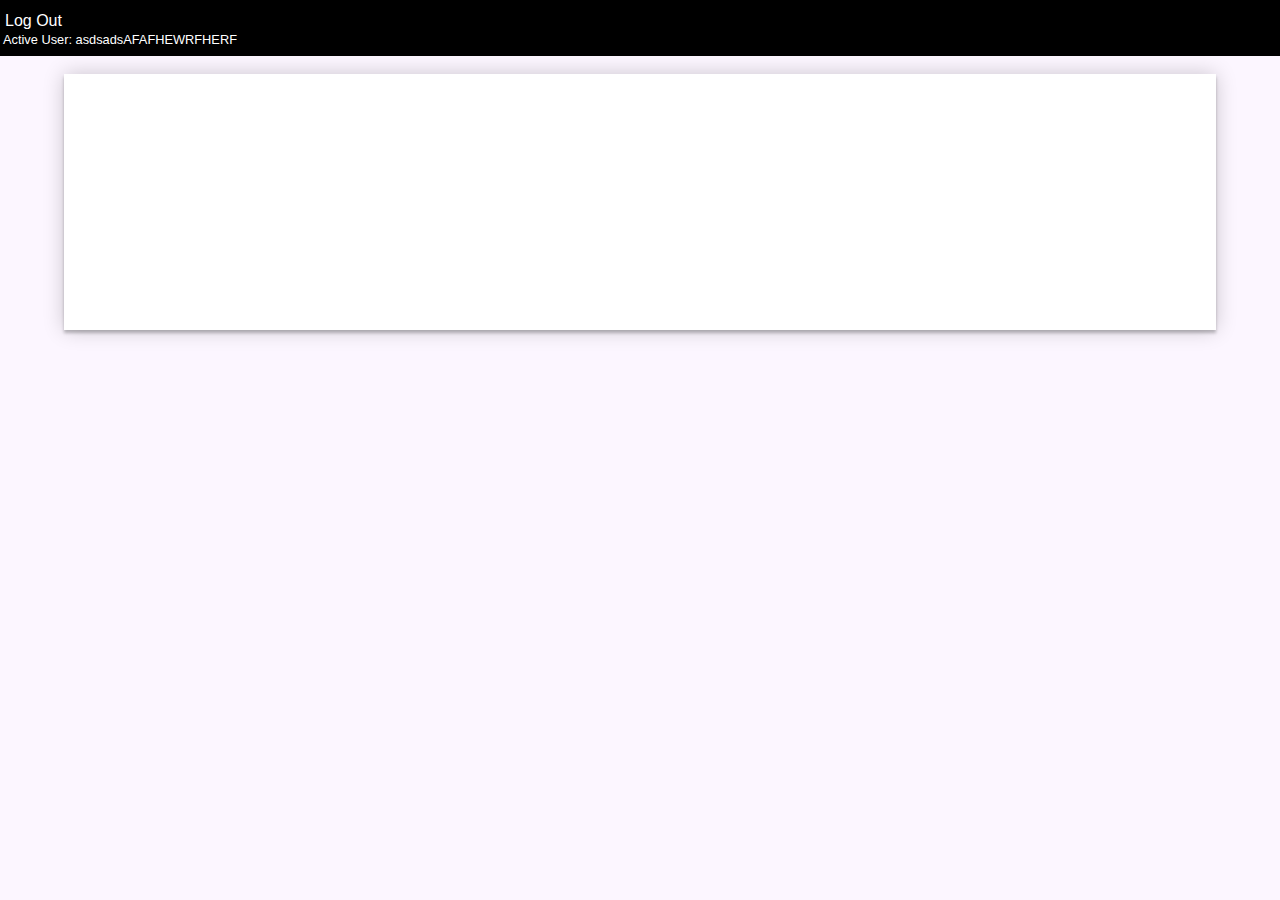
<file: 123/index.html>
<!DOCTYPE html>
<html lang="en">

<head>
    <meta charset="UTF-8">
    <meta name="viewport" content="width=device-width, initial-scale=1.0">
    <title>Document</title>
    <link rel="stylesheet" href="styles.css">
    <link rel="stylesheet" href="edit-form.css">
</head>

<body>
    <div id="main-page">
        <div class="header">
            <div id="user-info">
                <div id="login-btn" onclick="showLoginModal()">Log In</div>
                <div id="logout-btn" onclick="showLogoutModal()">Log Out</div>
                <div id="active-user"
                    style="color: white; font-family: Verdana, Geneva, Tahoma, sans-serif; font-size: 80%;"></div>
            </div>
        </div>
        <br>
        <div class="modal-bg" id="admin-panel-display">
            <div id="admin-panel" style="border: black 4px solid;">
                <div class="close-modal-btn" onclick="closeAdminPanel()" style="display: block;">CLOSE</div>
                <div
                    style="text-align: center; font-family: Impact, Haettenschweiler, 'Arial Narrow Bold', sans-serif; font-size: 30px; margin-bottom: 30px;">
                    ADMIN PANEL</div>
                <div>
                    <div class="manage-btn" id="manage-post-btn"
                        style="text-align: center; font-family: Impact, Haettenschweiler, 'Arial Narrow Bold', sans-serif; font-size: 20px; margin-bottom: 5px;"
                        onclick="displayPostTable()">
                        Manage Posts</div>
                    <br>
                    <div class="manage-btn" id="manage-users-btn"
                        style="text-align: center; font-family: Impact, Haettenschweiler, 'Arial Narrow Bold', sans-serif; font-size: 20px; margin-bottom: 5px;"
                        onclick="displayUserTable()">
                        Manage Users</div>
                    <br>
                    <div id="managed-content-field" style="border: 2px solid black; padding: 5px; display: none;">
                        <table class="manage-table" id='manage-table-content'>
                        </table>
                        <br>
                        <div class="manage-btn" id="manage-post-btn"
                            style="text-align: center; font-family: Impact, Haettenschweiler, 'Arial Narrow Bold', sans-serif; font-size: 20px; margin-bottom: 5px;"
                            onclick="displayCreateForm()">
                            Create New Post</div>
                    </div>
                </div>
            </div>
        </div>
        <div>

        </div>
        <div class="modal-bg" id="login-modal">
            <div class="form" id="login-form-display">
                <form id="register-form" hidden>
                    <div class="close-modal-btn" onclick="hideLoginModal()">CLOSE</div>
                    <input type="text" placeholder="Enter your username" id="input-register-name" />
                    <input type="email" placeholder="Enter your email address" id="input-register-email" />
                    <input type="password" placeholder="Enter your password" id="input-register-password" />
                    <input type="password" placeholder="Confirm your password" id="input-register-confirm-password" />
                    <button id="btn_reg" onclick="registerFunction()" type="button">CREATE</button>
                    <p class="message">Already registered? <a onclick="redirectToLogin()" id="redirect-to-login"
                            href="#">Sign In</a></p>
                    <br>
                </form>
                <form id="login-form">
                    <div class="close-modal-btn" onclick="hideLoginModal()">CLOSE</div>
                    <input type="text" placeholder="Enter your username" id="input-username" />
                    <input type="password" placeholder="Enter your password" id="input-password" />
                    <button onclick="logInFunction()" type="button"> LOGIN</button>
                    <p class="message">Not registered? <a onclick="redirectToRegister()" id="redirect-to-register"
                            href="#">Create an account</a></p>
                    <br>
                </form>
            </div>
        </div>
        <div class="modal-bg" id="logout-modal" style="display: none;">
            <div id='logout-form'>
               <p>Do you want to log out?</p>
               <div style="display: inline-block;" class='bw-flashing-btn' onclick="logOutFunction()">Yes</div>
               <div style="display: inline-block;" class='bw-flashing-btn' onclick="hideLogoutModal()">No</div>
            </div>
        </div>
    
    <!-- <div style="display: flex; justify-content: center;">
            <input type="text" id="contentIndex" style="margin-bottom: 5px;" placeholder="Insert Content Index">
            <button style="margin-bottom: 5px;"
                onclick="displayContentByIndex(document.getElementById('contentIndex').value)">Show Content</button>
        </div> -->
    <div id="admin-panel-btn" onclick="openAdminPanel()" hidden>
        ADMIN PANEL
    </div>

    <!-- CONTENT BOX STARTS HERE        -->
    <div id='content-box'>

    </div>
    </div>
   
    <script src="content-database.js"></script>
    <script src="user-database.js"></script>
    <script src="display-content.js"></script>
    <script src="login.js"></script>
    <script src="admin-panel.js"></script>
    <script src="create-content.js"></script>
    <script src="update-content.js"></script>
</body>

</html>
</file>
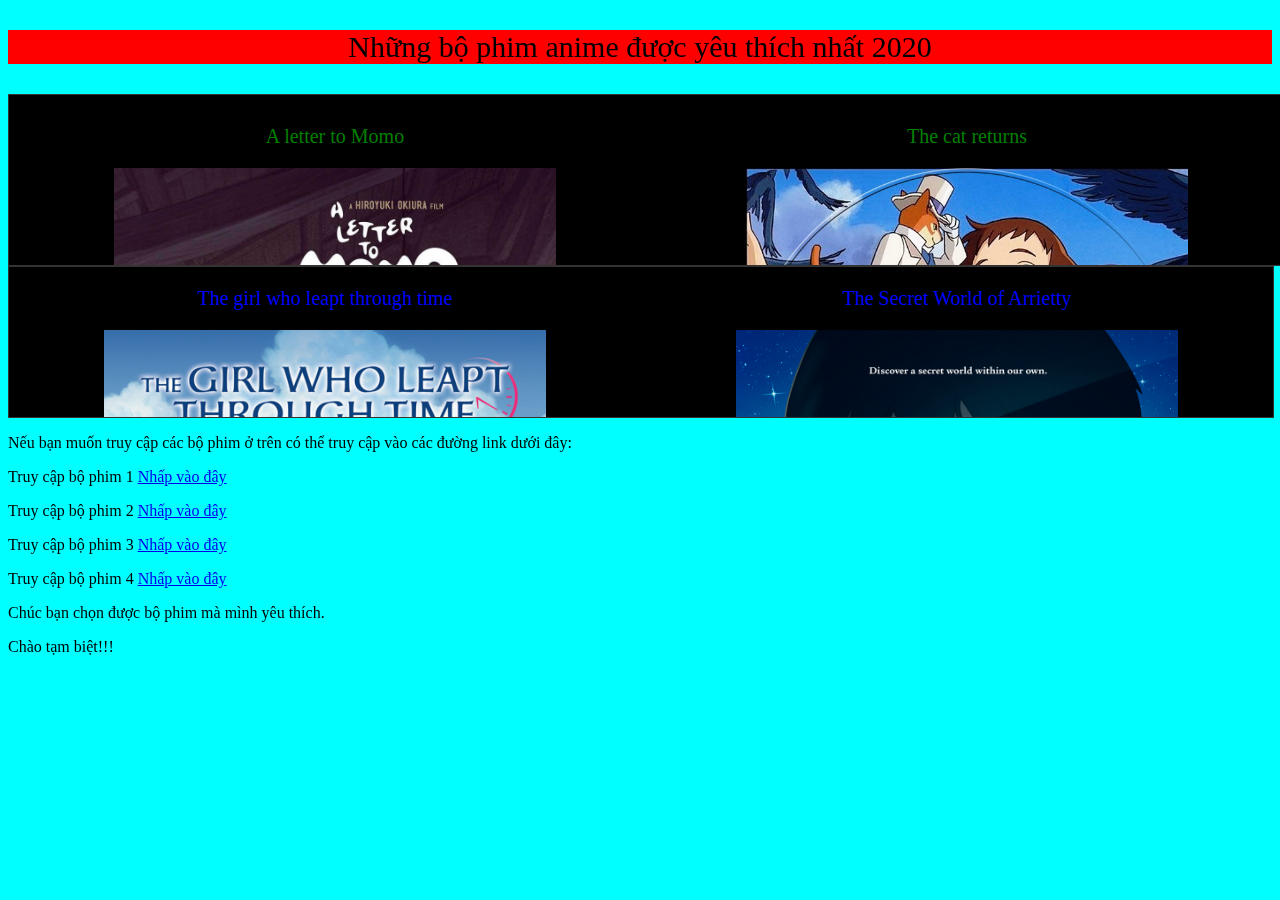
<file: seson6/seson6.2/index.html>
<!DOCTYPE html>
<html lang="en">
<head>
    <meta charset="UTF-8">
    <meta name="viewport" content="width=device-width, initial-scale=1.0">
    <title>Giới thiệu sản phẩm</title>
    <link rel="stylesheet" href="style.css">
</head>
<body>
    <p id=bộphim>Những bộ phim anime được yêu thích nhất 2020</p>
    <div id =phim>
    <div class= bophim1>
        <p>A letter to Momo</p>
        <img  src="image/anh1.jpg" alt="tên phim chưa đúng">
    </div>
    <div class= bophim2>
        <p> The cat returns</p>
        <img class="b" src="image/anh2.jpg" alt="tên phim chưa đúng">
    </div>
    </div>


    
    <div id =phimbb>
    <div class= bophim3>
        <p>The girl who leapt through time</p>
        <img src="image/anh3.jpg" alt="tên phim chưa đúng">
    </div>
    <div class= bophim4>
        <p>The Secret World of Arrietty</p>
        <img src="image/anh4.jpg" alt="tên phim chưa đúng">
    </div>
    </div>
    <p>Nếu bạn muốn truy cập các bộ phim ở trên có thể truy cập vào các đường link dưới đây:</p>
    <p>Truy cập bộ phim 1 <a href="http://www.phimmoizz.net/phim/thu-gui-momo-2725/xem-phim.html" target="_blank">Nhấp vào đây</a></p>
    <p>Truy cập bộ phim 2 <a href="http://www.phimmoizz.net/phim/su-tra-on-cua-bay-meo-i2-2585/xem-phim.html" target="_blank">Nhấp vào đây</a></p>
    <p>Truy cập bộ phim 3 <a href="https://fptplay.vn/xem-video/co-gai-vuot-thoi-gian-the-girl-who-leapt-through-time-5978243f5583206af4bbe731" target="_blank">Nhấp vào đây</a></p>
    <p>Truy cập bộ phim 4 <a href="https://fptplay.vn/xem-video/the-gioi-bi-an-cua-arrietty-the-secret-world-of-arrietty-5f40e9e32089bd035eb171cf" target="_blank">Nhấp vào đây</a></p>
    <p>Chúc bạn chọn được bộ phim mà mình yêu thích.</p>
    <p>Chào tạm biệt!!!</p>   
    
</body>
</html>
</file>
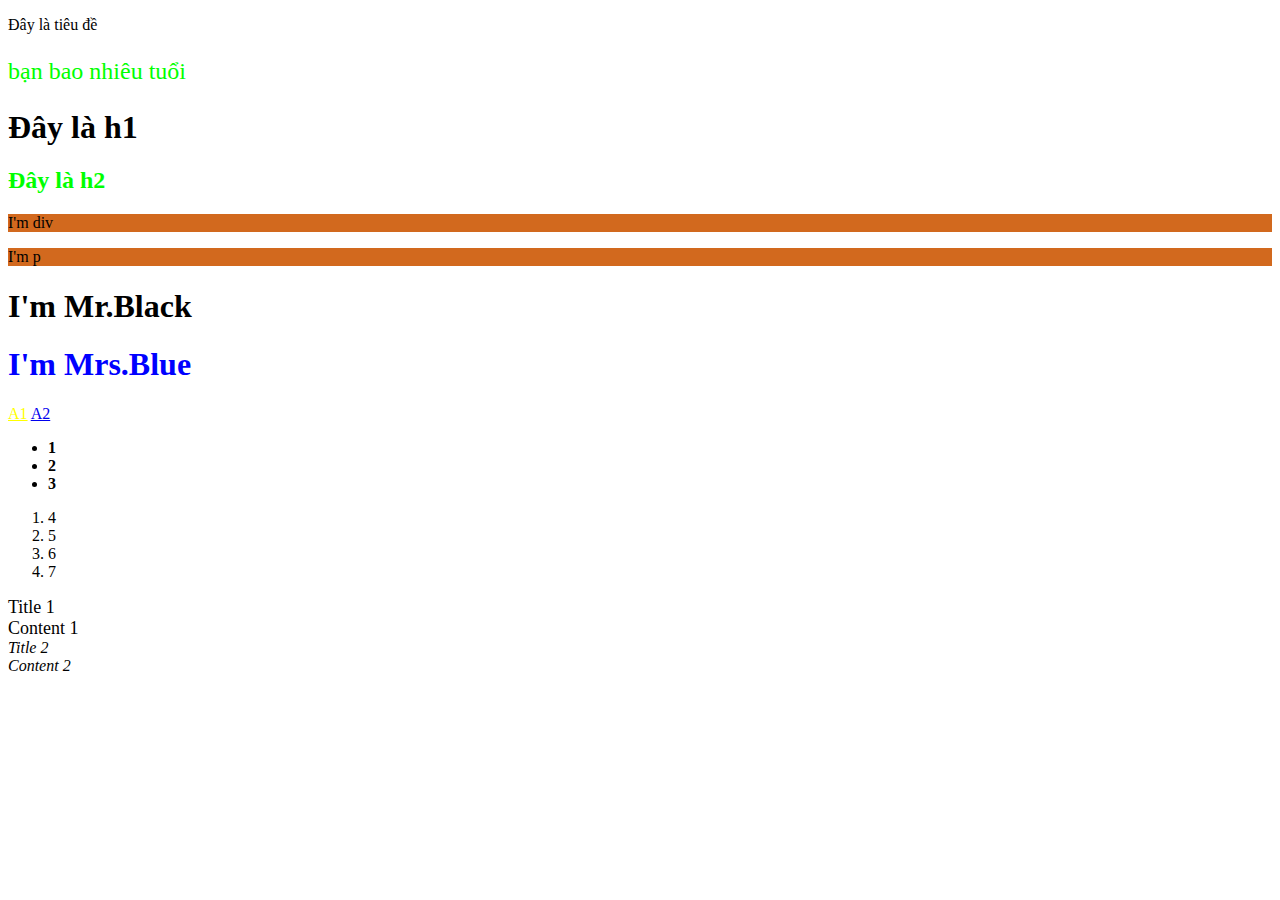
<file: seson6/sesson 6.1/index.html>
<!DOCTYPE html>
<html lang="en">
<head>
    <meta charset="UTF-8">
    <meta name="viewport" content="width=device-width, initial-scale=1.0">
    <meta http-equiv="X-UA-Compatible" content="ie=edge">
    <title>Document</title>
    <link rel="stylesheet" href="style.css">
</head>
<body>
    <p>Đây là tiêu đề</p>
    <p class=sotuoi>bạn bao nhiêu tuổi</p>
    <h1>Đây là h1</h1>
    <h2 class=sotuoi>Đây là h2</h2>
   <div style="background-color: chocolate;">I'm div</div>
   <p style="background-color: chocolate;">I'm p</p>
   <div id="div1">
    <h1>I'm Mr.Black</h1>
  </div>
  <div id="div2">
    <h1>I'm Mrs.Blue</h1>
  </div>
  <a href="http://thegioididong.com " target="_blank">A1</a>
  <a href="http://kenh11.vn">A2</a>
  <ul>
      <strong>
      <li>1</li>
      <li>2</li>
      <li>3</li>
    </strong>
  </ul>
  <ol>
    <li>4</li>
    <li>5</li>
    <li>6</li>
    <li>7</li>
  </ol>
  <div class="item">
    <c>
    <span>Title 1</span>
    <div>
    <span>Content 1</span>
    </div>
    </div>
  </c>

    <div class="item">
        <i>
    <span>Title 2</span>
    <div>
    <span>Content 2</span>
    </div>
    </div>
</i>
    
</body>
</html>
</file>
<file: 123/styles.css>
body {
	margin: 0;
	padding: 0;
	background-color: rgb(252, 246, 255);
}
.header {
	display: flex;
	width: 100%;
	align-items: center;
	background-color: rgb(0, 0, 0);
	padding: 3px;
	height: fit-content;
	min-height: 50px;
}
#main-page {
	background-size: 100%;
	padding-bottom: 30px;
	display: block;
	position: sticky;
	background-repeat: inherit;
}
#login-btn {
	color: white;
	font-family: Impact, Haettenschweiler, 'Arial Narrow Bold', sans-serif;
	padding: 2px;
	user-select: none;
	width: fit-content;
}
#login-btn:hover {
	background-color: rgb(255, 255, 255);
	color: black;
}
#logout-btn {
	display: none;
	color: white;
	font-family: Impact, Haettenschweiler, 'Arial Narrow Bold', sans-serif;
	padding: 2px;
	user-select: none;
	width: fit-content;
}
#logout-btn:hover {
	background-color: rgb(255, 255, 255);
	color: black;
}
.bw-flashing-btn {
	display: none;
	color: white;
	background-color: black;
	border: black 1px solid;
	font-family: Impact, Haettenschweiler, 'Arial Narrow Bold', sans-serif;
	padding: 2px;
	user-select: none;
	width: fit-content;
}
.bw-flashing-btn:hover {
	background-color: rgb(255, 255, 255);
	color: black;
}
#admin-panel-btn {
	margin-bottom: 5px; 
	display: block; 
	margin-left: auto; 
	margin-right: auto;
	text-align: center; 
	width: fit-content; 
	padding: 3px; 
	background-color: rgb(27, 27, 27); 
	color: white; 
	user-select: none;
	border: black 1px solid;
	font-family: Impact, Haettenschweiler, 'Arial Narrow Bold', sans-serif;
}
#admin-panel-btn:hover {
	background-color: rgb(255, 255, 255);
	color: black;
}
#admin-panel {
	background: #FFFFFF;
	display: block;
	margin-left: auto;
	margin-right: auto;
	max-width: 80%;
	padding: 15px;
	text-align: center;
	box-shadow: 0 0 20px 0 rgba(0, 0, 0, 0.2), 0 5px 5px 0 rgba(0, 0, 0, 0.24);
	font-size: 15px;
	height: 300px;
	overflow-y: auto;
}
#logout-form {
	font-family: Impact, Haettenschweiler, 'Arial Narrow Bold', sans-serif;
	background: #FFFFFF;
	display: block;
	margin-left: auto;
	margin-right: auto;
	padding: 15px;
	text-align: center;
	box-shadow: 0 0 20px 0 rgba(0, 0, 0, 0.2), 0 5px 5px 0 rgba(0, 0, 0, 0.24);
	font-size: 15px;
	width: fit-content;
	height: fit-content;
	overflow-y: auto;
}
.manage-btn {
	color: white;
	background-color: rgb(31, 177, 31);
	width: 140px;
	margin-left: auto;
	margin-right: auto;
	padding: 5px;
	user-select: none;
}
.manage-btn:hover {
	background-color: rgb(18, 90, 18);
}
.manage-table {
	font-family: 'Times New Roman', Times, serif;
  	border-collapse: collapse;
 	width: 100%;
}
.manage-table tr td {
	text-align: center;
}
.manage-table tr:nth-child(even) {
	background-color: #dddddd;
}
.action-btn {
	font-family: Impact, Haettenschweiler, 'Arial Narrow Bold', sans-serif;
	background-color: black;
	color: white;
	padding: 3px;
	width: 10px;
	height: 10px;
	user-select: none;
	border: black 1px solid;
}
.action-btn:hover {
	color: black;
	background-color: white;
}
.close-modal-btn {
	display: block;
	width: 50px;
	color: white;
	background-color: rgb(163, 163, 163);
	margin-left: 2px;
	margin-bottom: 10%;
	font-family: Impact, Haettenschweiler, 'Arial Narrow Bold', sans-serif;
	user-select: none;
}
.close-modal-btn:hover {
	background-color: rgb(119, 119, 119);
}
.modal-bg {
	display: none; 
	position: fixed; 
	z-index: 1; 
	padding-top: 100px; 
	left: 0;
	top: 0;
	width: 100%; 
	height: 100%; 
	overflow: auto; 
	background-color: rgb(0,0,0); 
	background-color: rgba(0,0,0,0.4);
}
.form {
	background: #FFFFFF;
	display: flex;
	margin-left: auto;
	margin-right: auto;
	max-width: 360px;
	padding: 45px;
	text-align: center;
	box-shadow: 0 0 20px 0 rgba(0, 0, 0, 0.2), 0 5px 5px 0 rgba(0, 0, 0, 0.24);
	font-size: 15px;
	height: 160px;
	overflow-y: auto;
  }
.form input {
	background: #f2f2f2;
	align-self: center;
	width: 90%;
	padding: 15px;
	outline: 0;
	margin-bottom: 15px;
	font-size: 14px;
	border: 0;
  }
  .form button {
	background: #71bc42;
	border: 0;
	padding: 15px;
	color: #FFFFFF;
	width: 100%;
  }
  .form button:hover {
	background: #43A047;
  }
  .form .message {
	color: #b3b3b3;
	margin-top: 10px;
	font-size: 12px;
  }
  .form .message a {
	color: #4CAF50;
  }
  #content-box {
	  background-color: white;
	  padding: 10%;
	  box-shadow: 0 0 20px 0 rgba(0, 0, 0, 0.2), 0 3px 3px 0 rgba(0, 0, 0, 0.24);
	  width: 70%;
	  margin: auto;
  }
</file>
<file: 123/edit-form.css>
.create-update{
    border: solid black 1px;
    background-color: white;
    margin-right: 5%;
    margin-left: 5%;
    padding: 10px;
}
.textarea {
    border: 1px solid #ccc;
    width: 95%;
    font-family: inherit;
    font-size: inherit;
    padding: 1px 6px;
}
.textarea {
    display: block;
    overflow: hidden;
    resize: both;
    min-height: 40px;
    line-height: 20px;
}  
.textarea[contenteditable]:empty::before {
    content: "";
    color: gray;
  }
</file>
<file: seson6/seson6.2/style.css>
body{
    background-color: aqua;
}
#bộphim{
    font-size: 30px;
    background-color: red;
    text-align: center;
}
#phim{
    width: 100%;
    border: 1px solid #333;
    padding: 10px;
    overflow: auto;
}

.bophim1 {
    width:50%;
    height: 150px;
    background:black;
    float:left;
    text-align: center;
  }
.bophim2 {
    width: 50% ;
    height: 150px;
    background:black;
    float: right;
    text-align: center;
}
#phimbb{
    width:100%;
    border: 1px solid #333;
    padding: 0px;
    overflow: auto;
}
.bophim3 {
    width:50%;
    height: 150px;
    background:black;
    float:left;
    text-align: center;
}
.bophim4 {
    width:50%;
    height: 150px;
    background:black;
    float:right;
    text-align: center;
}


#phim {
    font-size: 20px;
    color:green;
    background:black
}

#phimbb{
    font-size: 20px;
    color:blue
}
.bophim1 img{
    width:70%
}
.bophim2 img{
    width:70% ;
}
.bophim3 img{
    width:70%
}
.bophim4 img{
    width:70%
}
</file>
<file: seson6/sesson 6.1/style.css>
.sotuoi{
    color:#00FF00;
    font-size: 24px;
  }
#div2 h1{
 color: blue;
}
a[target] {
  color:yellow;
}
.item c  span {
  font-size: 18px;
}
</file>
